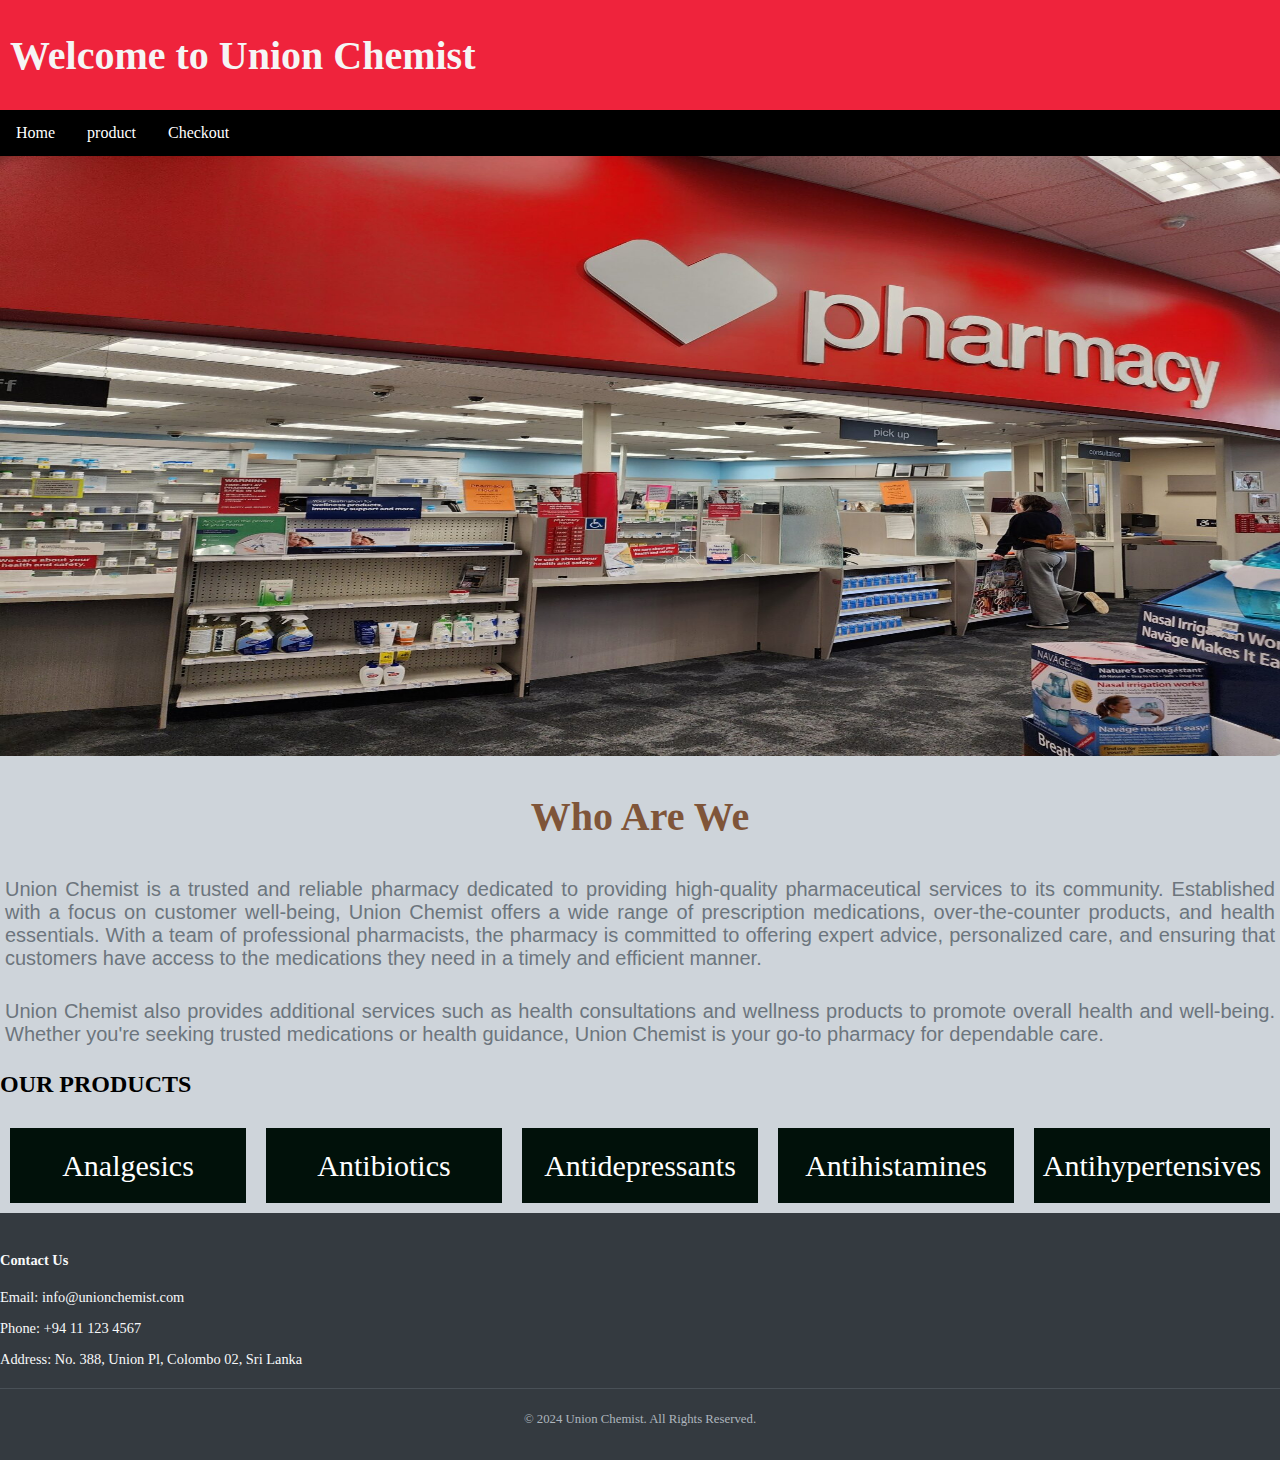
<file: index.html>
<!DOCTYPE html>
<html lang="en">
<head>
    <meta charset="UTF-8">
    <meta name="viewport" content="width=device-width, initial-scale=1.0">
    <title>Home Page</title>
    <link rel="stylesheet" href="style.css">
</head>
<body>
    <header>
        <h1 class="mainhead">Welcome to Union Chemist</h1>
    </header>
    <nav>
        <ul>
            <li><a href="index.html">Home</a></li>
            <li><a href="product.html">product</a></li>
            <li><a href="checkout.html">Checkout</a></li>
        </ul>
    </nav>
    <img src="./pharmacy.jpg" alt="pharmacy" width="1463px" height="600px" class="image">
    <h2 class="introduction"><strong>Who Are We</strong></h2>
    <p class="phase1">Union Chemist is a trusted and reliable pharmacy dedicated to providing high-quality pharmaceutical services to its community.
         Established with a focus on customer well-being, Union Chemist offers a wide range of prescription medications, over-the-counter products, and health essentials. With a team of professional pharmacists, the pharmacy is committed to offering expert advice, personalized care, and ensuring that customers have access to the medications they need in a timely and efficient manner.</p>
    <p class="phase2">Union Chemist also provides additional services such as health consultations and wellness products to promote overall health and well-being. Whether you're seeking trusted medications or health guidance, Union Chemist is your go-to pharmacy for dependable care.</p>
    <h2 class="product"><strong>OUR PRODUCTS</strong></h2>
    <div class="flexcontainer">
        <div>Analgesics</div>
        <div>Antibiotics</div>
        <div>Antidepressants</div>
        <div>Antihistamines</div>
        <div>Antihypertensives</div>
    </div>
        <footer>
            <div class="footer-section">
                <h4>Contact Us</h4>
                <p>Email: info@unionchemist.com</p>
                <p>Phone: +94 11 123 4567</p>
                <p>Address: No. 388, Union Pl, Colombo 02, Sri Lanka</p>
            </div>
            <div class="footer-bottom id="footer">
                <p>&copy; 2024 Union Chemist. All Rights Reserved.</p>
            </div>
        </footer>
</body>
</html>
</file>
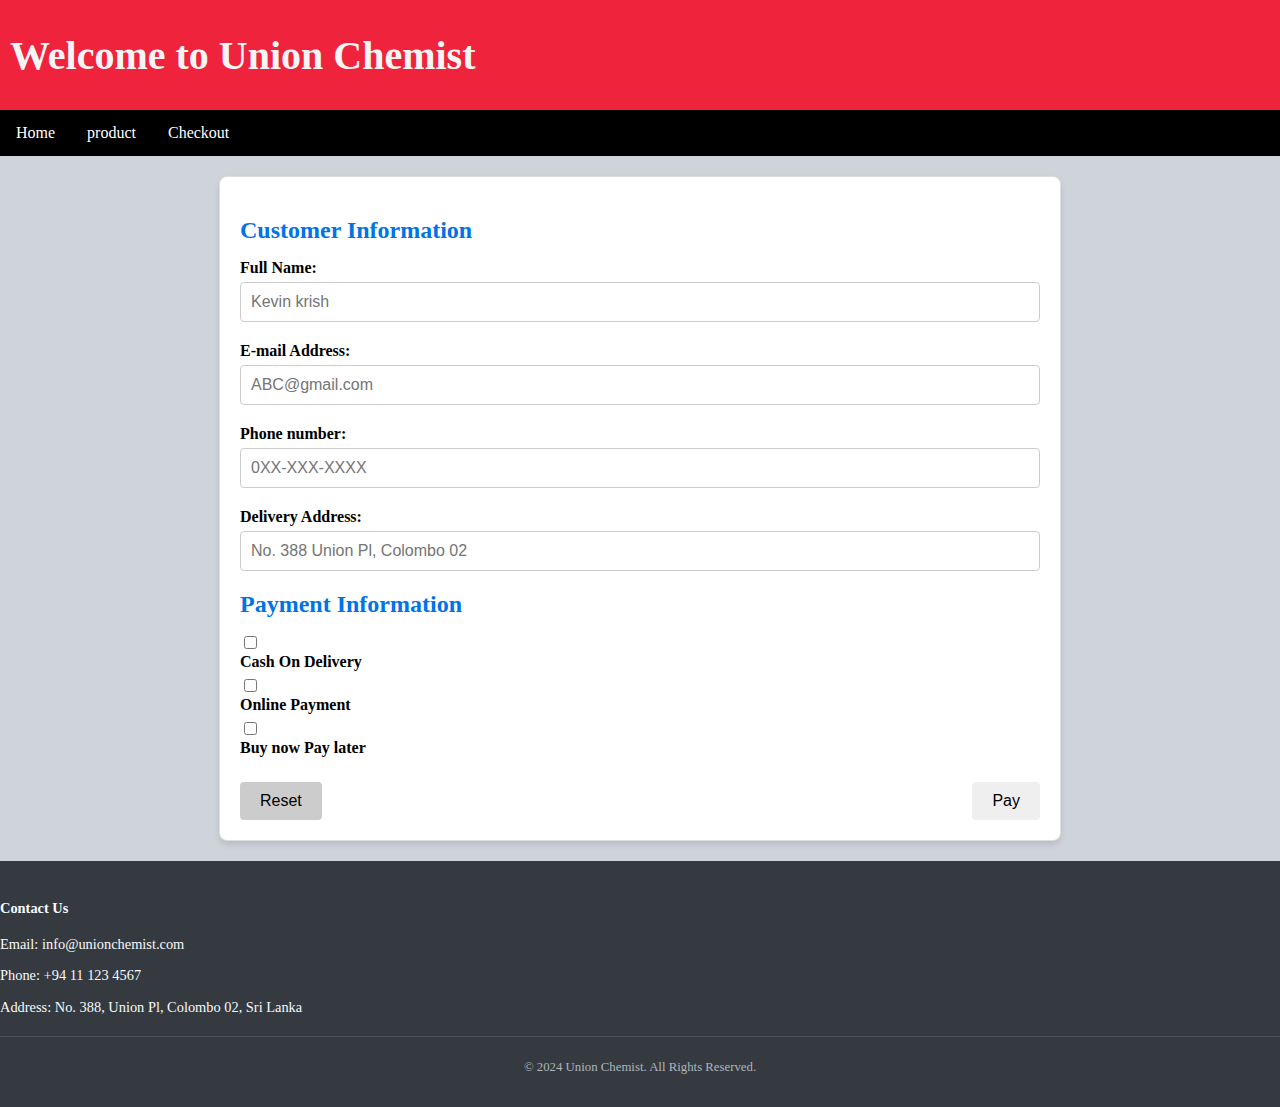
<file: checkout.html>
<!DOCTYPE html>
<html lang="en">
<head>
    <meta charset="UTF-8">
    <meta name="viewport" content="width=device-width, initial-scale=1.0">
    <title>Checkout Page</title>
    <link rel="stylesheet" href="style.css">
    <script src="./checkout.js"></script>
</head>
<body>
    <header>
        <h1 class="mainhead">Welcome to Union Chemist</h1>
    </header>
    <nav>
        <ul>
            <li><a href="index.html">Home</a></li>
            <li><a href="product.html">product</a></li>
            <li><a href="checkout.html">Checkout</a></li>
        </ul>
    </nav>
    <section class="checkout page">
        <div class="cp">
         <h2 class="customer">Customer Information</h2>
         <form action="#">
             <div class="orderinfo">
                 <div class="ci">
                     <label for="Full Name">Full Name:</label>
                     <input type="text" class="Full Name" placeholder="Kevin krish" required>
                 </div> 
                 <div class="mail">
                     <label for="email address">E-mail Address:</label>
                     <input type="email" class="email" placeholder="ABC@gmail.com" required>
                 </div>
                 <div class="phno">
                     <label for="p.no">Phone number:</label> 
                     <input type="number" class="num" placeholder="0XX-XXX-XXXX" required>
                 </div>
                 <div class="da">
                     <label for="Delivery address">Delivery Address:</label>
                     <input type="text" class="dadd" placeholder="No. 388 Union Pl, Colombo 02" required>
                 <h2 class="customer">Payment Information</h2>
                 <div class="ci">
                     <input type="checkbox" class="pay" name="payment" value="Payment Options">
                     <label for="html">Cash On Delivery</label>
                 </div>
                 <div class="ci">
                     <input type="checkbox" class="pay" name="payment" value="Payment Option">
                     <label for="html">Online Payment</label>                
                 </div>
                 <div class="ci">
                     <input type="checkbox" class="pay" name="payment" value="Payment Option">
                     <label for="html">Buy now Pay later</label>                
                 </div>
                 </div>
                 <div class="submit">
                     <input type="reset"> 
                     <input type="submit" value="Pay">
                 </div>
                 </div>
             </div>
         </form>
        </div>
     </section>
     <footer>
        <div class="footer-section">
            <h4>Contact Us</h4>
            <p>Email: info@unionchemist.com</p>
            <p>Phone: +94 11 123 4567</p>
            <p>Address: No. 388, Union Pl, Colombo 02, Sri Lanka</p>
        </div>
        <div class="footer-bottom">
            <p>&copy; 2024 Union Chemist. All Rights Reserved.</p>
        </div>
    </footer>
</body>
</html>
</file>
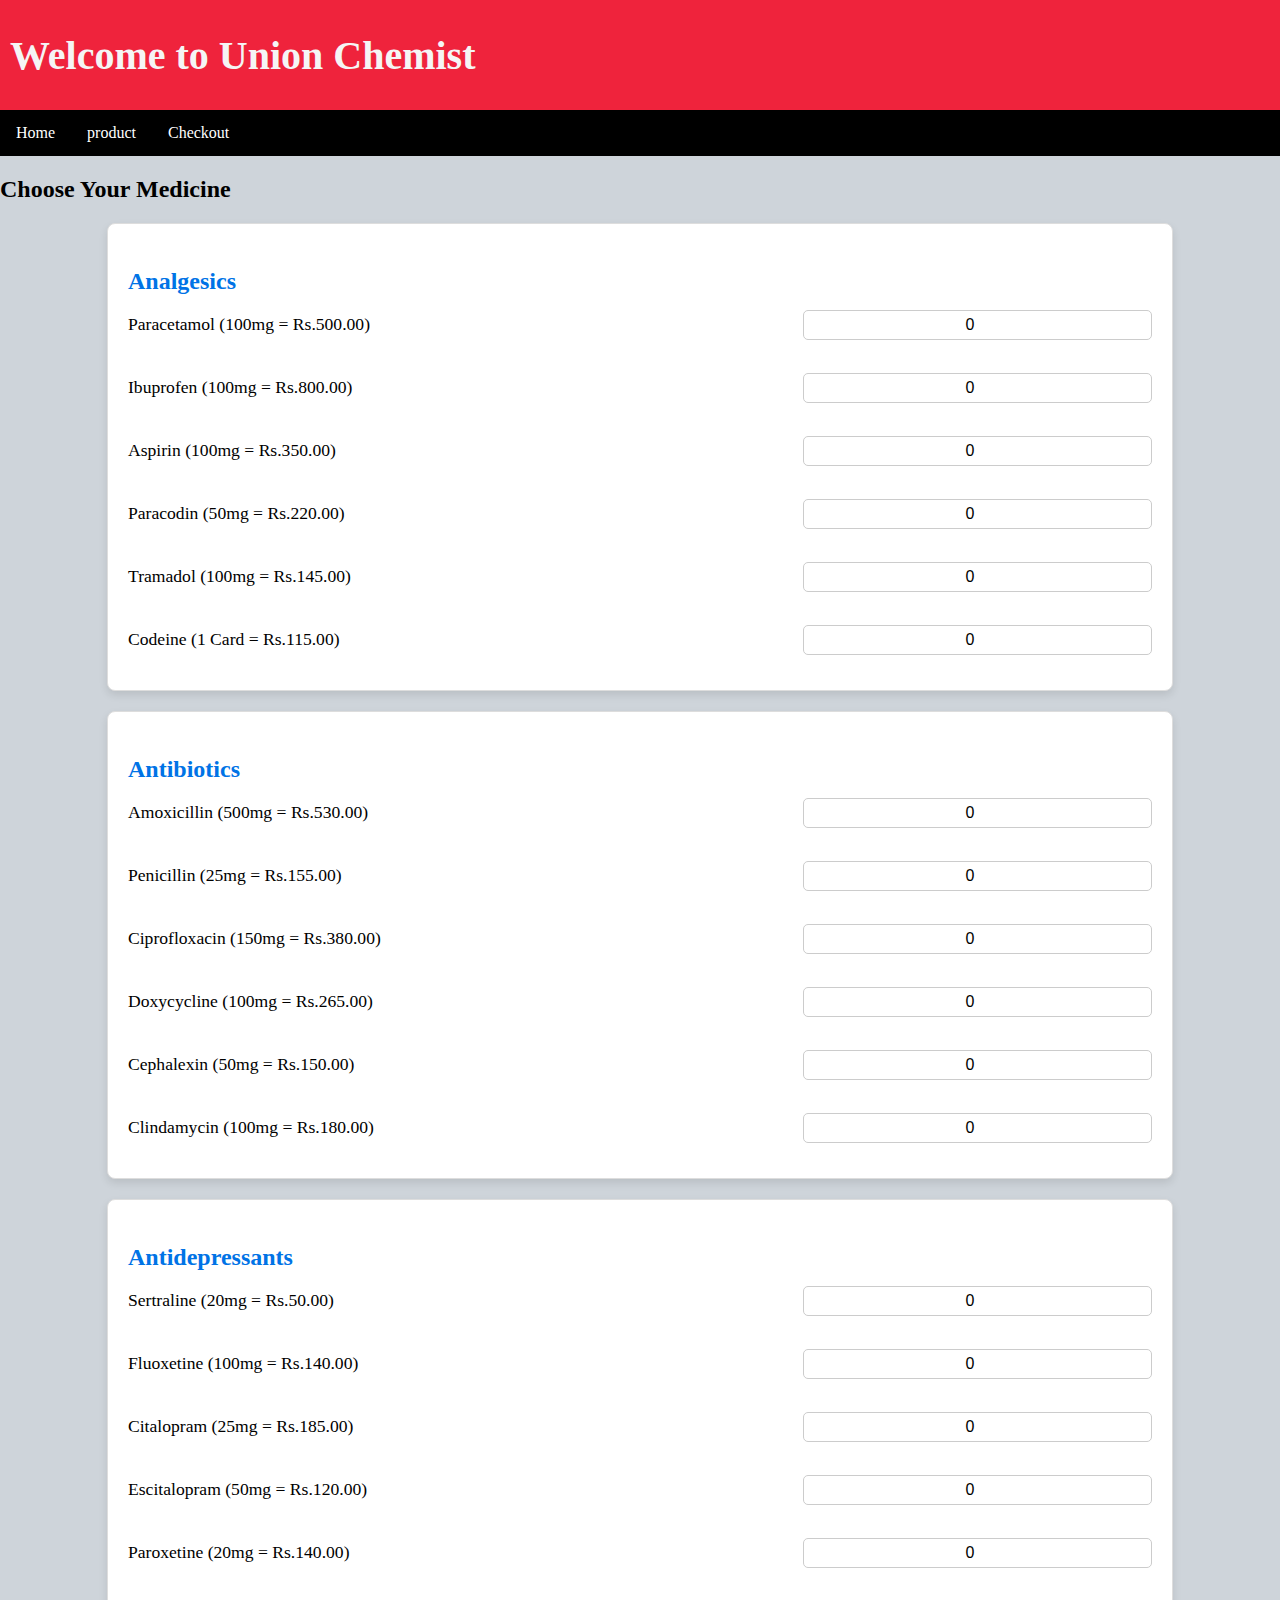
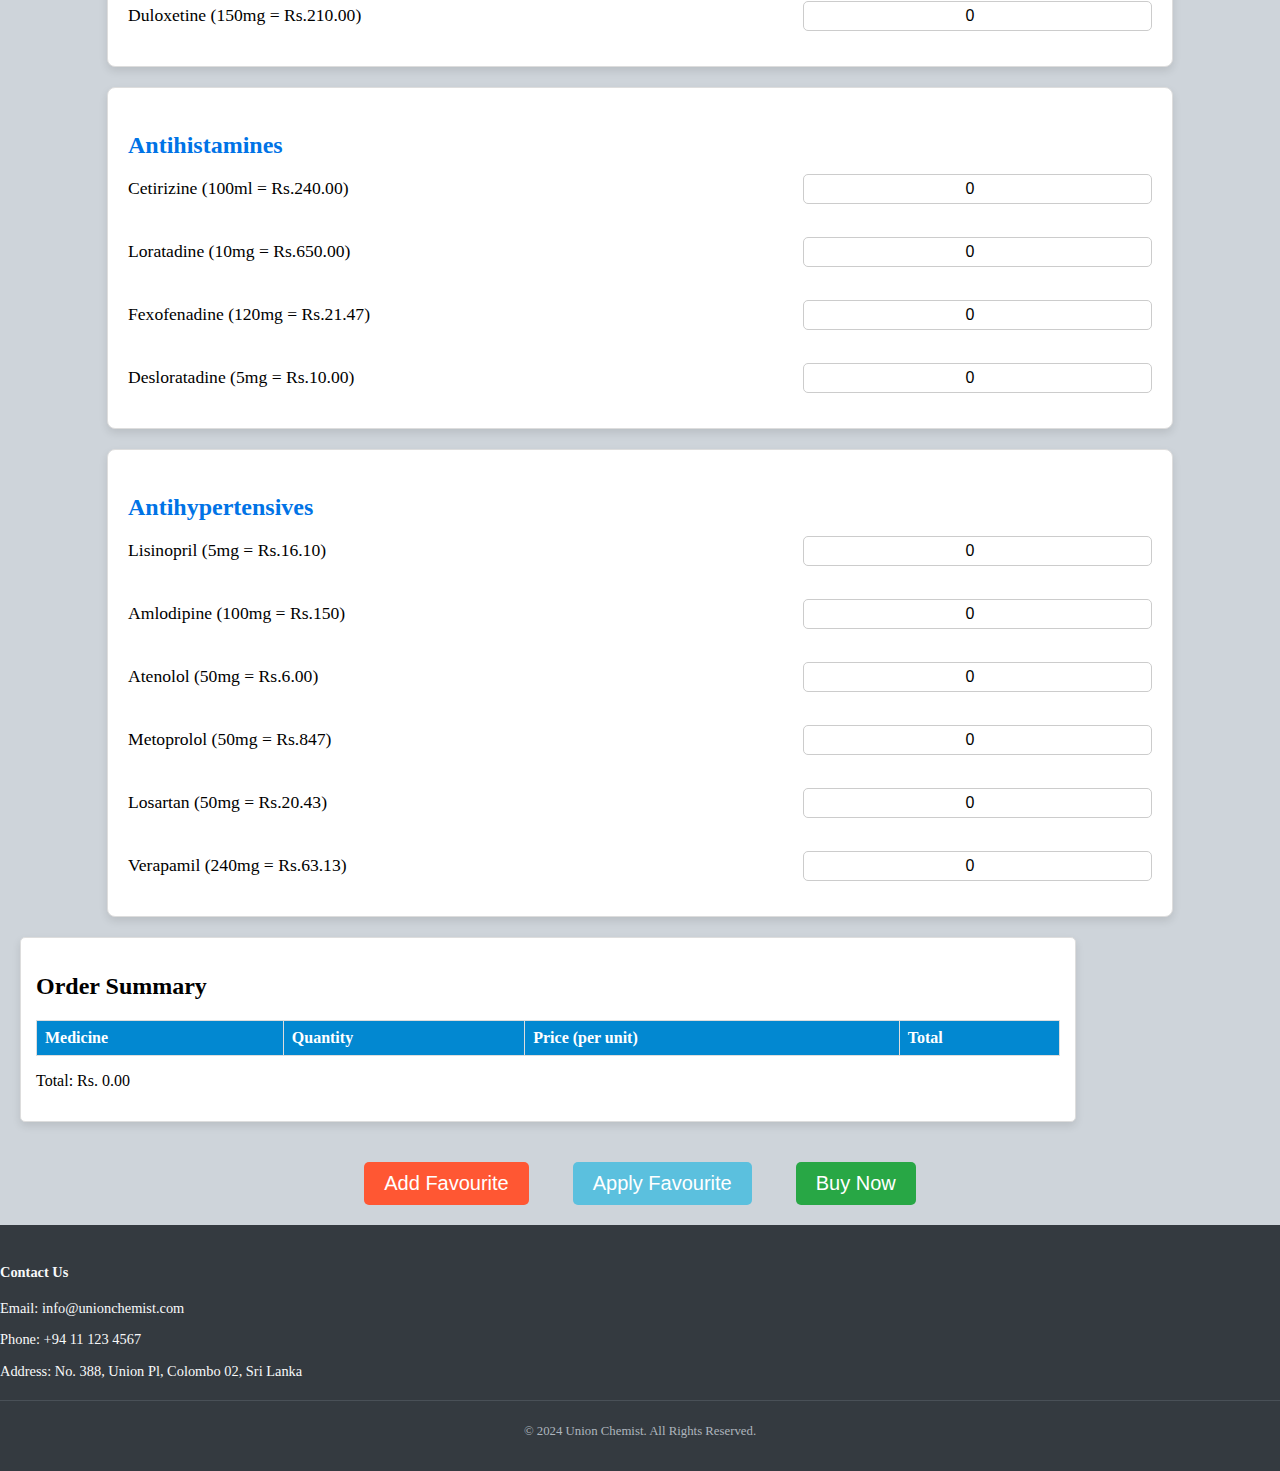
<file: product.html>
<!DOCTYPE html>
<html lang="en">
<head>
    <meta charset="UTF-8">
    <meta name="viewport" content="width=device-width, initial-scale=1.0">
    <title>Order Page</title>
    <link rel="stylesheet" href="style.css">
</head>
<body>
    <header>
        <h1 class="mainhead">Welcome to Union Chemist</h1>
    </header>
    <nav>
        <ul>
            <li><a href="index.html">Home</a></li>
            <li><a href="product.html">product</a></li>
            <li><a href="checkout.html">Checkout</a></li>
        </ul>
    </nav>
    <h2>Choose Your Medicine</h2>
    <!-- Analgesics Section -->
            <section id="analgesics">
                <h3>Analgesics</h3>
                <div class="medicine">
                    <label for="paracetamol">Paracetamol (100mg = Rs.500.00)</label>
                    <input type="number" id="paracetamol" class="quantity" min="0" value="0">
                </div> <br>
                <div class="medicine">
                    <label for="ibuprofen">Ibuprofen (100mg = Rs.800.00)</label>
                    <input type="number" id="ibuprofen" class="quantity" min="0" value="0">
                </div> <br>
                <div class="medicine">
                    <label for="aspirin">Aspirin (100mg = Rs.350.00)</label>
                    <input type="number" id="aspirin" class="quantity" min="0" value="0">
                </div> <br>
                <div class="medicine">
                    <label for="paracodin">Paracodin (50mg = Rs.220.00)</label>
                    <input type="number" id="paracodin" class="quantity" min="0" value="0">
                </div> <br>
                <div class="medicine">
                    <label for="tramadol">Tramadol (100mg = Rs.145.00)</label>
                    <input type="number" id="tramadol" class="quantity" min="0" value="0">
                </div> <br>
                <div class="medicine">
                    <label for="codeine">Codeine (1 Card = Rs.115.00)</label>
                    <input type="number" id="codeine" class="quantity" min="0" value="0">
                </div>
            </section>
            <!-- Antibiotics Section -->
            <section id="antibiotics">
                <h3>Antibiotics</h3>
                <div class="medicine">
                    <label for="amoxicillin">Amoxicillin (500mg = Rs.530.00)</label>
                    <input type="number" id="amoxicillin" class="quantity" min="0" value="0">
                </div> <br>
                <div class="medicine">
                    <label for="penicillin">Penicillin (25mg = Rs.155.00)</label>
                    <input type="number" id="penicillin" class="quantity" min="0" value="0">
                </div><br>
                <div class="medicine">
                    <label for="ciprofloxacin">Ciprofloxacin (150mg = Rs.380.00)</label>
                    <input type="number" id="ciprofloxacin" class="quantity" min="0" value="0">
                </div><br>
                <div class="medicine">
                    <label for="doxycycline">Doxycycline (100mg = Rs.265.00)</label>
                    <input type="number" id="doxycycline" class="quantity" min="0" value="0">
                </div><br>
                <div class="medicine">
                    <label for="cephalexin">Cephalexin (50mg = Rs.150.00)</label>
                    <input type="number" id="cephalexin" class="quantity" min="0" value="0">
                </div><br>
                <div class="medicine">
                    <label for="clindamycin">Clindamycin (100mg = Rs.180.00)</label>
                    <input type="number" id="clindamycin" class="quantity" min="0" value="0">
                </div>
            </section>
            <!-- Antidepressants Section -->
            <section id="antidepressants">
                <h3>Antidepressants</h3>
                <div class="medicine">
                    <label for="sertraline">Sertraline (20mg = Rs.50.00)</label>
                    <input type="number" id="sertraline" class="quantity" min="0" value="0">
                </div><br>
                <div class="medicine">
                    <label for="fluoxetine">Fluoxetine (100mg = Rs.140.00)</label>
                    <input type="number" id="fluoxetine" class="quantity" min="0" value="0">
                </div><br>
                <div class="medicine">
                    <label for="citalopram">Citalopram (25mg = Rs.185.00)</label>
                    <input type="number" id="citalopram" class="quantity" min="0" value="0">
                </div><br>
                <div class="medicine">
                    <label for="escitalopram">Escitalopram (50mg = Rs.120.00)</label>
                    <input type="number" id="escitalopram" class="quantity" min="0" value="0">
                </div><br>
                <div class="medicine">
                    <label for="paroxetine">Paroxetine (20mg = Rs.140.00)</label>
                    <input type="number" id="paroxetine" class="quantity" min="0" value="0">
                </div><br>
                <div class="medicine">
                    <label for="duloxetine">Duloxetine (150mg = Rs.210.00)</label>
                    <input type="number" id="duloxetine" class="quantity" min="0" value="0">
                </div>
            </section>
              <!-- Antihistamines Section -->
              <section id="antihistamines">
                <h3>Antihistamines</h3>
                <div class="medicine">
                    <label for="cetirizine">Cetirizine (100ml = Rs.240.00)</label>
                    <input type="number" id="cetirizine" class="quantity" min="0" value="0">
                </div><br>
                <div class="medicine">
                    <label for="loratadine">Loratadine (10mg = Rs.650.00)</label>
                    <input type="number" id="loratadine" class="quantity" min="0" value="0">
                </div><br>
                <div class="medicine">
                    <label for="fexofenadine">Fexofenadine (120mg = Rs.21.47)</label>
                    <input type="number" id="fexofenadine" class="quantity" min="0" value="0">
                </div><br>
                <div class="medicine">
                    <label for="desloratadine">Desloratadine (5mg = Rs.10.00)</label>
                    <input type="number" id="desloratadine" class="quantity" min="0" value="0">
                </div>
            </section>
            <!-- Antihypertensives Section -->
            <section id="antihypertensives">
                <h3>Antihypertensives</h3>
                <div class="medicine">
                    <label for="lisinopril">Lisinopril (5mg = Rs.16.10)</label>
                    <input type="number" id="lisinopril" class="quantity" min="0" value="0">
                </div><br>
                <div class="medicine">
                    <label for="amlodipine">Amlodipine (100mg = Rs.150)</label>
                    <input type="number" id="amlodipine" class="quantity" min="0" value="0">
                </div><br>
                <div class="medicine">
                    <label for="atenolol">Atenolol (50mg = Rs.6.00)</label>
                    <input type="number" id="atenolol" class="quantity" min="0" value="0">
                </div><br>
                <div class="medicine">
                    <label for="metoprolol">Metoprolol (50mg = Rs.847)</label>
                    <input type="number" id="metoprolol" class="quantity" min="0" value="0">
                </div><br>
                <div class="medicine">
                    <label for="losartan">Losartan (50mg = Rs.20.43)</label>
                    <input type="number" id="losartan" class="quantity" min="0" value="0">
                </div><br>
                <div class="medicine">
                    <label for="verapamil">Verapamil (240mg = Rs.63.13)</label>
                    <input type="number" id="verapamil" class="quantity" min="0" value="0">
                </div>
            </section>
            <section id="order-summary">
                <h2>Order Summary</h2>
                <table id="order-table">
                    <thead>
                        <tr>
                            <th>Medicine</th>
                            <th>Quantity</th>
                            <th>Price (per unit)</th>
                            <th>Total</th>
                        </tr>
                    </thead>
                    <tbody id="order-summary-body">
                        <!-- Rows will be dynamically inserted here -->
                    </tbody>
                </table>
                <p id="grand-total">Total: Rs. 0.00</p>
            </section>            
            <div class="button-group">
                <button class="btn favourite">Add Favourite</button>
                <button class="btn apply-favourite">Apply Favourite</button>
                <button class="btn buy-now">Buy Now</button>
            </div>
            <footer>
                <div class="footer-section">
                    <h4>Contact Us</h4>
                    <p>Email: info@unionchemist.com</p>
                    <p>Phone: +94 11 123 4567</p>
                    <p>Address: No. 388, Union Pl, Colombo 02, Sri Lanka</p>
                </div>
                <div class="footer-bottom">
                    <p>&copy; 2024 Union Chemist. All Rights Reserved.</p>
                </div>
            </footer>
            <script src="main.js" defer></script>
</body>
</html>
</file>
<file: style.css>
.mainhead {
    font-family: 'Times New Roman', Times, serif;
    font-size: 40px;
    text-align: center;
    padding: 10px;
}
/*header design*/
header {
    background-color: #ef233c;
    width: 100%;
    height: 110px;
    display: flex;
    justify-content: 10px; 
    align-items:center; 
    color: whitesmoke;
}
/* nav bar */
ul {
    list-style-type: none;
    margin: 0;
    padding: 0;
    overflow: hidden;
    background-color: black;
    display: flex;
}
li a {
    color: white;
    text-align: center;
    padding: 14px 16px;
    text-decoration: none;
    display: block;
}
li a:hover {
    background-color:grey;
}
body{
    background-color: #ced4da;
    margin: 0px;
    padding: 0px;
    overflow-x: hidden;
    scroll-padding-top: 9rem;
    scroll-behavior: smooth;
}
/* body text align*/
.introduction {
text-align: center;
font-size: 40px;
color: #7f5539;
font-family: 'Times New Roman', Times, serif;
}
.phase1{
font-size: 20px;
text-align: justify;
font-family: Arial, Helvetica, sans-serif;
padding: 5px;
color: #6c757d;
}
.phase2 {
font-size: 20px;
text-align: justify;
font-family: Arial, Helvetica, sans-serif;
padding: 5px;
color: #6c757d;
}
/* available products*/
.flexcontainer {
    display: flex;
}
  
.flexcontainer > div {
    background-color: #01110a;
    color: white;
    width: 2000px;
    margin: 10px;
    text-align: center;
    line-height: 75px;
    font-size: 30px;
}
/* product section */
/* adding box for product & checkout page*/
section {
    width: 80%;
    margin: 20px auto;
    padding: 20px;
    background-color: white;
    border: 1px solid #ddd;
    border-radius: 8px;
    box-shadow: 0 4px 8px rgba(0, 0, 0, 0.1);
}
section h3 {
    color: #0073e6;
    margin-bottom: 15px;
    font-size: 1.5rem;
}
/* arranging the box to the left */
.medicine {
    display: flex;
    justify-content: space-between;
    align-items: center;
    margin-bottom: 15px;
}
.medicine label {
    flex: 2;
    font-size: 1.1rem;
}
/* box design */
.medicine input[type="number"] {
    flex: 1;
    padding: 5px;
    font-size: 1rem;
    border: 1px solid #ccc;
    border-radius: 5px;
    text-align: center;
}
/* box outline when enter quantity*/
.medicine input[type="number"]:focus {
    border-color: #0073e6;
    outline: none;
}
/* product page responsive */
@media (max-width: 768px) {
    nav ul {
        flex-direction: column;
        gap: 10px;
    }
    section {
        width: 95%;
    }
    .medicine {
        flex-direction: column;
        align-items: flex-start;
    }
    .medicine label {
        margin-bottom: 5px;
    }
    .flexcontainer {
        flex-direction: column;
    }
    .flexcontainer > div {
        width: 100%;
    }
    .image {
        width: 100%;
    }
    #footer {
        flex-direction: column;
    }
    .mainhead {
        width: 100%;
    } 
}
.checkout.page {
    padding: 20px;
    max-width: 800px;
    margin: 20px auto;
    background-color: white;
    box-shadow: 0 4px 6px rgba(0, 0, 0, 0.1);
    border-radius: 8px;
    font-size: 16px;
}
.cp h2 {
    color: #0073e6;
    margin-bottom: 15px;
}
.orderinfo {
    display: flex;
    flex-direction: column;
    gap: 20px;
}
.orderinfo label {
    font-weight: bold;
    margin-bottom: 5px;
    display: block;
}
.orderinfo input[type="text"],
.orderinfo input[type="email"],
.orderinfo input[type="number"] {
    width: 100%;
    padding: 10px;
    font-size: 1rem;
    border: 1px solid #ccc;
    border-radius: 4px;
    box-sizing: border-box;
}
.orderinfo input[type="checkbox"] {
    margin-right: 10px;
}
.submit {
    display: flex;
    justify-content: space-between;
    gap: 10px;
}
.submit input[type="submit"],
.submit input[type="reset"] {
    padding: 10px 20px;
    font-size: 1rem;
    border: none;
    border-radius: 4px;
    cursor: pointer;
}
.submit input[type="reset"] {
    background-color: #ccc;
    color: black;
}
.submit input[type="submit"]:hover {
    background-color: #005bb5;
}
.submit input[type="reset"]:hover {
    background-color: #999;
}
.button-group {
    margin-top: 20px; 
    text-align: center; 
}
/* btn alignment in product page */
.btn {
    padding: 10px 20px; 
    font-size: 20px; 
    color: white; 
    border: none;
    border-radius: 5px; 
    cursor: pointer; 
    transition: background-color 0.3s ease, transform 0.2s ease; 
    margin: 20px; 
}
/* Button Colors */
.btn.favourite {
    background-color: #ff5733; 
}

.btn.apply-favourite {
    background-color: #5bc0de; 
}

.btn.buy-now {
    background-color: #28a745; 
}

/* Hover Effect for Buttons */
.btn:hover {
    transform: scale(1.05); /* Slightly enlarge */
    opacity: 0.9; 
}

/*Click Effect for Buttons */
.btn:active {
    transform: scale(0.95); 
    opacity: 0.8; 
}
/* footer styling */
Footer {
    background-color: #343a40;
    color: #f8f9fa; 
    padding: 20px 0; 
    font-size: 0.9rem; 
    flex: 1; 
    min-width: 200px; 
}
.footer-bottom {
    text-align: center; 
    margin-top: 20px; 
    border-top: 1px solid #495057; 
    padding-top: 10px;
    font-size: 0.8rem;
    color: #adb5bd; 
}
/* order table*/
#order-summary {
    margin: 20px;
    padding: 15px;
    border: 1px solid #ddd;
    border-radius: 5px;
    background-color: #fff;
}

#order-table {
    width: 100%;
    border-collapse: collapse;
    margin-top: 15px;
}

#order-table th, #order-table td {
    border: 1px solid #ddd;
    padding: 8px;
    text-align: left;
}

#order-table th {
    background-color: #0288d1;
    color: white;
}

#total-price {
    font-size: 1.2em;
    font-weight: bold;
    text-align: right;
    margin-top: 10px;
}
/* responsive design for the home page */
/*@media screen and (max-width: 768px) {
    .flexcontainer {
        flex-direction: column;
    }
    .flexcontainer > div {
        width: 100%;
    } 
}
@media screen and (max-width: 768px) {
    .image {
        width: 100%;
    }
}*/
</file>
